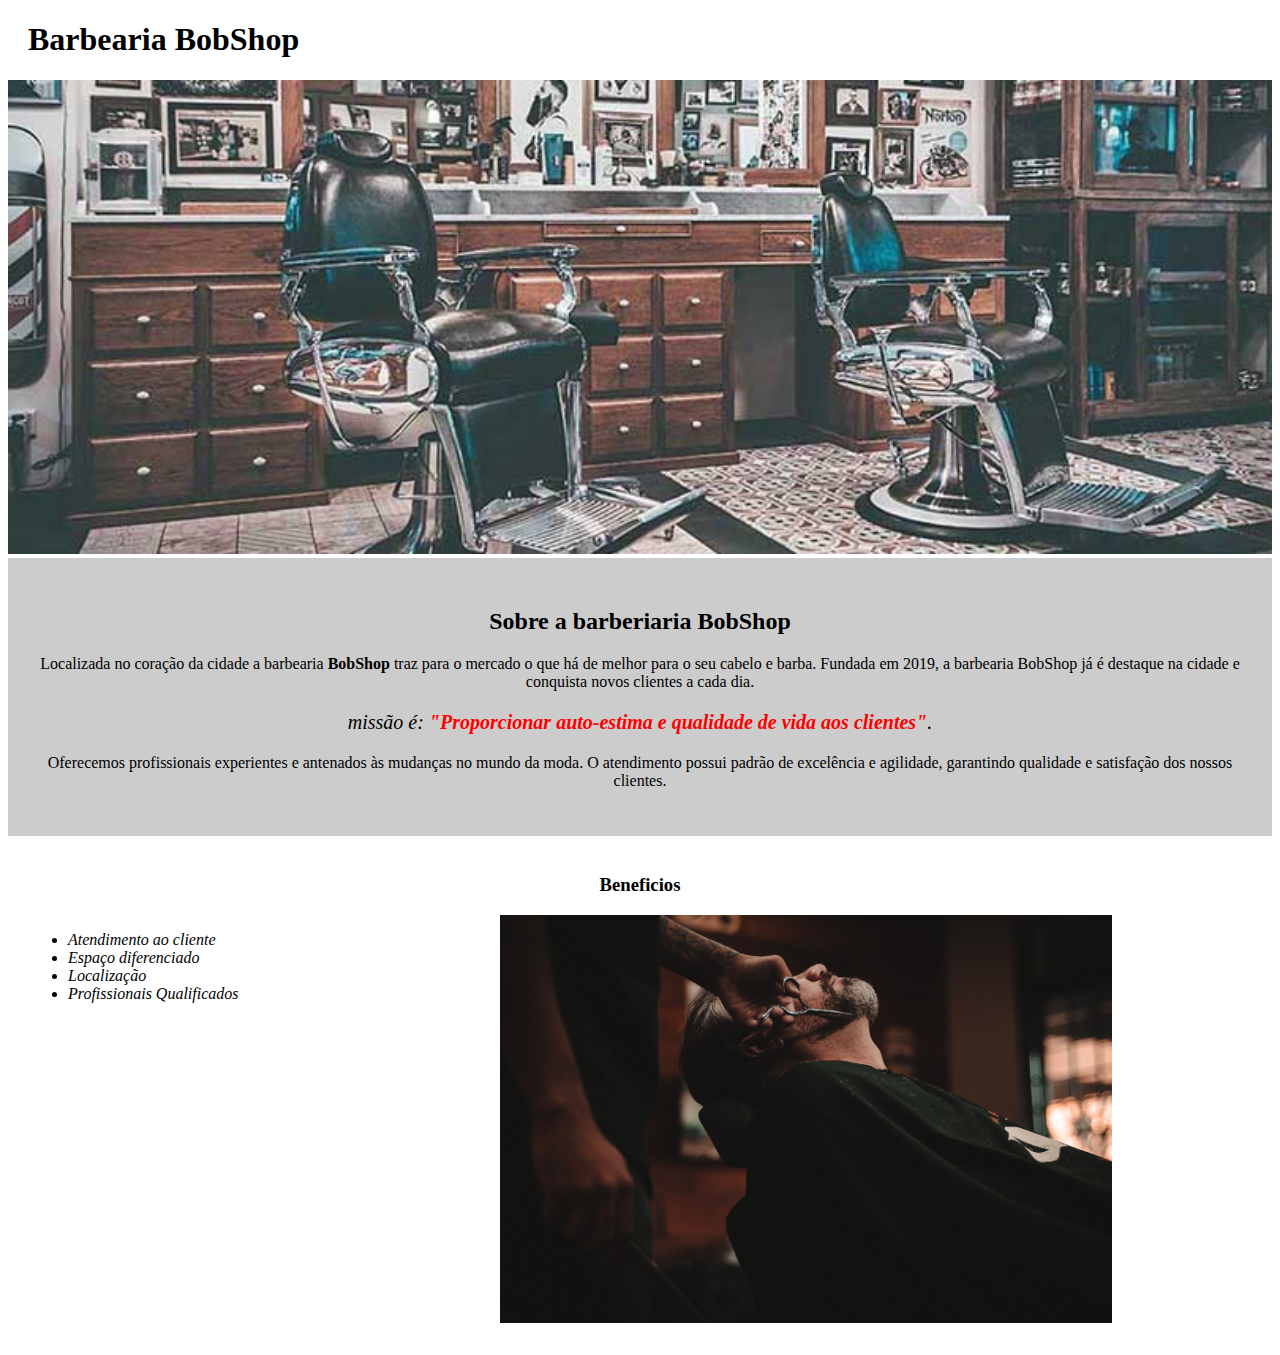
<file: index.html>
<!DOCTYPE html>
<html lang="pt-br">

<head>
    <meta charset="UTF-8">
    <meta name="viewport" content="width=device-width, initial-scale=1.0">
    <link rel="stylesheet" href="style.css">
    <title>Barberiaria</title>
</head>

<body>
    <header>
        <h1 class="titulo-principal">Barbearia BobShop</h1>
    </header>
    <img id="banner" src="banner.jpg">
    <div class="principal">
        <h2 class="titulo-centralizado">Sobre a barberiaria BobShop</h2>

        <p>Localizada no coração da cidade a barbearia <strong>BobShop</strong> traz para o mercado o que há de melhor
            para
            o
            seu cabelo e barba. Fundada em 2019, a barbearia BobShop já é destaque na cidade e conquista novos
            clientes a cada dia.</p>


        <p id="missao"><em>missão é: <strong>"Proporcionar auto-estima e qualidade de vida aos clientes"</strong>.</em>
        </p>

        <p>Oferecemos profissionais experientes e antenados às mudanças no mundo da moda. O atendimento
            possui padrão de excelência e agilidade, garantindo qualidade e satisfação dos nossos clientes.
        </p>
    </div>

    <div class="beneficios">
        <h3 class="titulo-centralizado">Beneficios</h3>
        <ul>
            <li class="itens"> Atendimento ao cliente</li>
            <li class="itens">Espaço diferenciado</li>
            <li class="itens">Localização</li>
            <li class="itens">Profissionais Qualificados</li>
        </ul>

        <img class="imagembeneficio" src="beneficios.jpg" alt="Homem sendo barbeado.">
    </div>

</body>

</html>
</file>
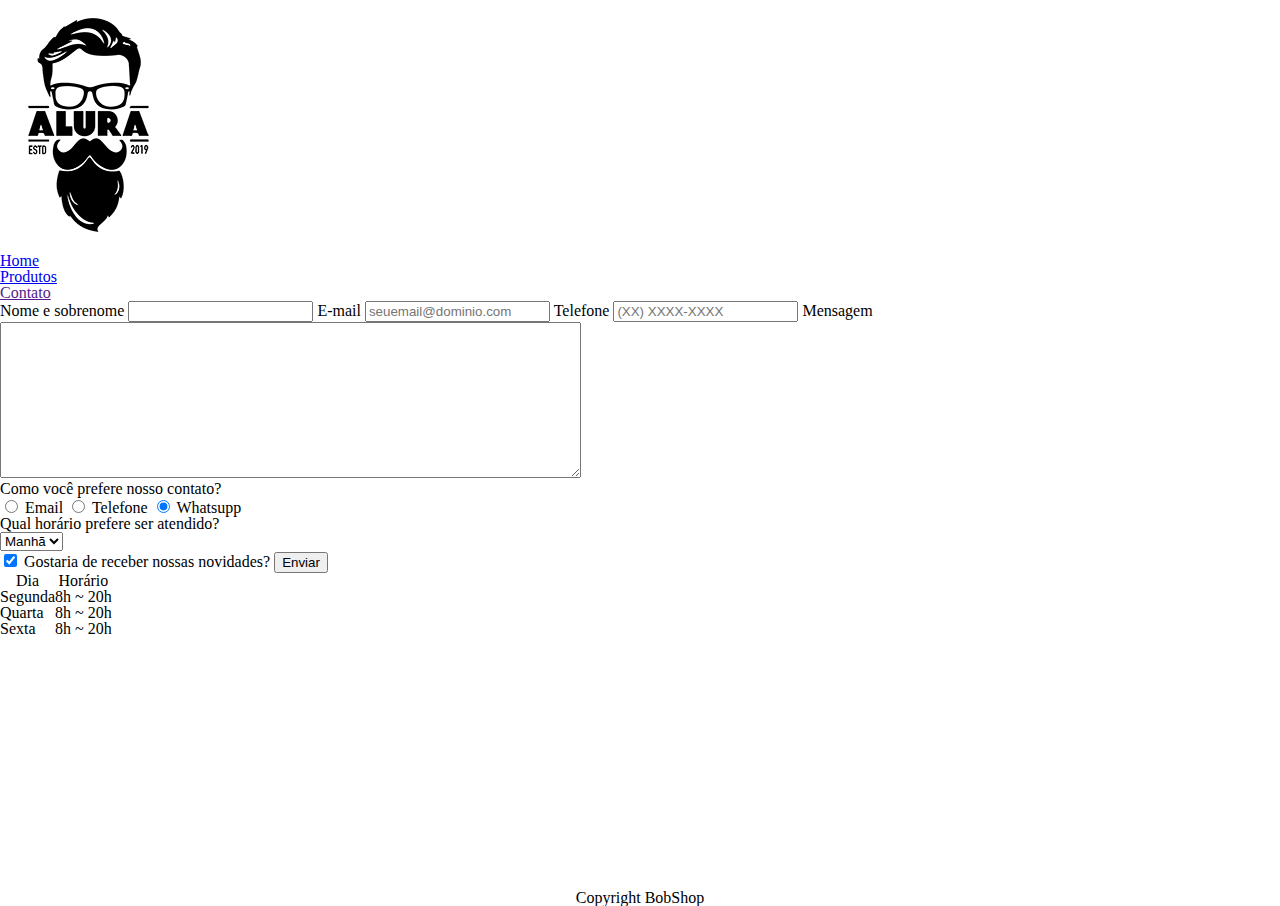
<file: contato.html>
<!DOCTYPE html>
<html lang="pt-br">

<head>
    <meta charset="UTF-8">
    <meta name="viewport" content="width=device-width, initial-scale=1.0">
    <link rel="stylesheet" href="reset.css">
    <link rel="stylesheet" href="style.css">
    <title>Contato - BobShop</title>
</head>

<body>
    <header>
        <div class="caixa">
            <h1> <img src="logo.png"> </h1>
            <nav>
                <ul class="navegacao">
                    <li><a href="index.html">Home</a></li>
                    <li><a href="produtos.html">Produtos</a></li>
                    <li><a href="">Contato</a></li>
                </ul>
            </nav>
        </div>
    </header>
    <main>
        <form class="">
            <label for="nomesobrenome">Nome e sobrenome</label>
            <input type="text" id="nomesobrenome" class="input-padrao" required>

            <label for="email">E-mail</label>
            <input type="email" id="email" class="input-padrao" required placeholder="seuemail@dominio.com">

            <label for="telefone">Telefone</label>
            <input type="tel" id="telefone" class="input-padrao" required placeholder="(XX) XXXX-XXXX">

            <label for="mensagem">Mensagem</label>
            <textarea cols="70" rows="10" id="mensagem" class="input-padrao"></textarea>

            <fieldset>
                <legend>Como você prefere nosso contato?</legend>

                <label for="radio-email">
                    <input type="radio" name="contato" id="radio-email" value="email">
                    Email
                </label>


                <label for="radio-telefone">
                    <input type="radio" name="contato" id="radio-telefone" value="telefone">
                    Telefone
                </label>


                <label for="radio-whatsupp">
                    <input type="radio" name="contato" id="radio-whatsupp" value="whatsupp" checked>
                    Whatsupp
                </label>

            </fieldset>

            <fieldset>
                <legend>Qual horário prefere ser atendido?</legend>
                <select>
                    <option>Manhã</option>
                    <option>Tarde</option>
                    <option>Noite</option>
                </select>
            </fieldset>

            <label class="checkbox"><input type="checkbox" checked> 
                Gostaria de receber nossas novidades?
            </label>

            <input type="submit" value="Enviar" class="enviar">

        </form>
        <table>
            <thead>
                <tr>
                    <th>Dia</th>
                    <th>Horário</th>
                </tr>
            </thead>
            <tbody>
                <tr>
                    <td>Segunda</td>
                    <td>8h ~ 20h</td>
                </tr>
                <tr>
                    <td>Quarta</td>
                    <td>8h ~ 20h</td>
                </tr>
                <tr>
                    <td>Sexta</td>
                    <td>8h ~ 20h</td>
                </tr>
            </tbody>
        </table>
    </main>
    <footer>
        <img src="logo-branco.png">
        <p>Copyright BobShop</p>
    </footer>
</body>

</html>
</file>
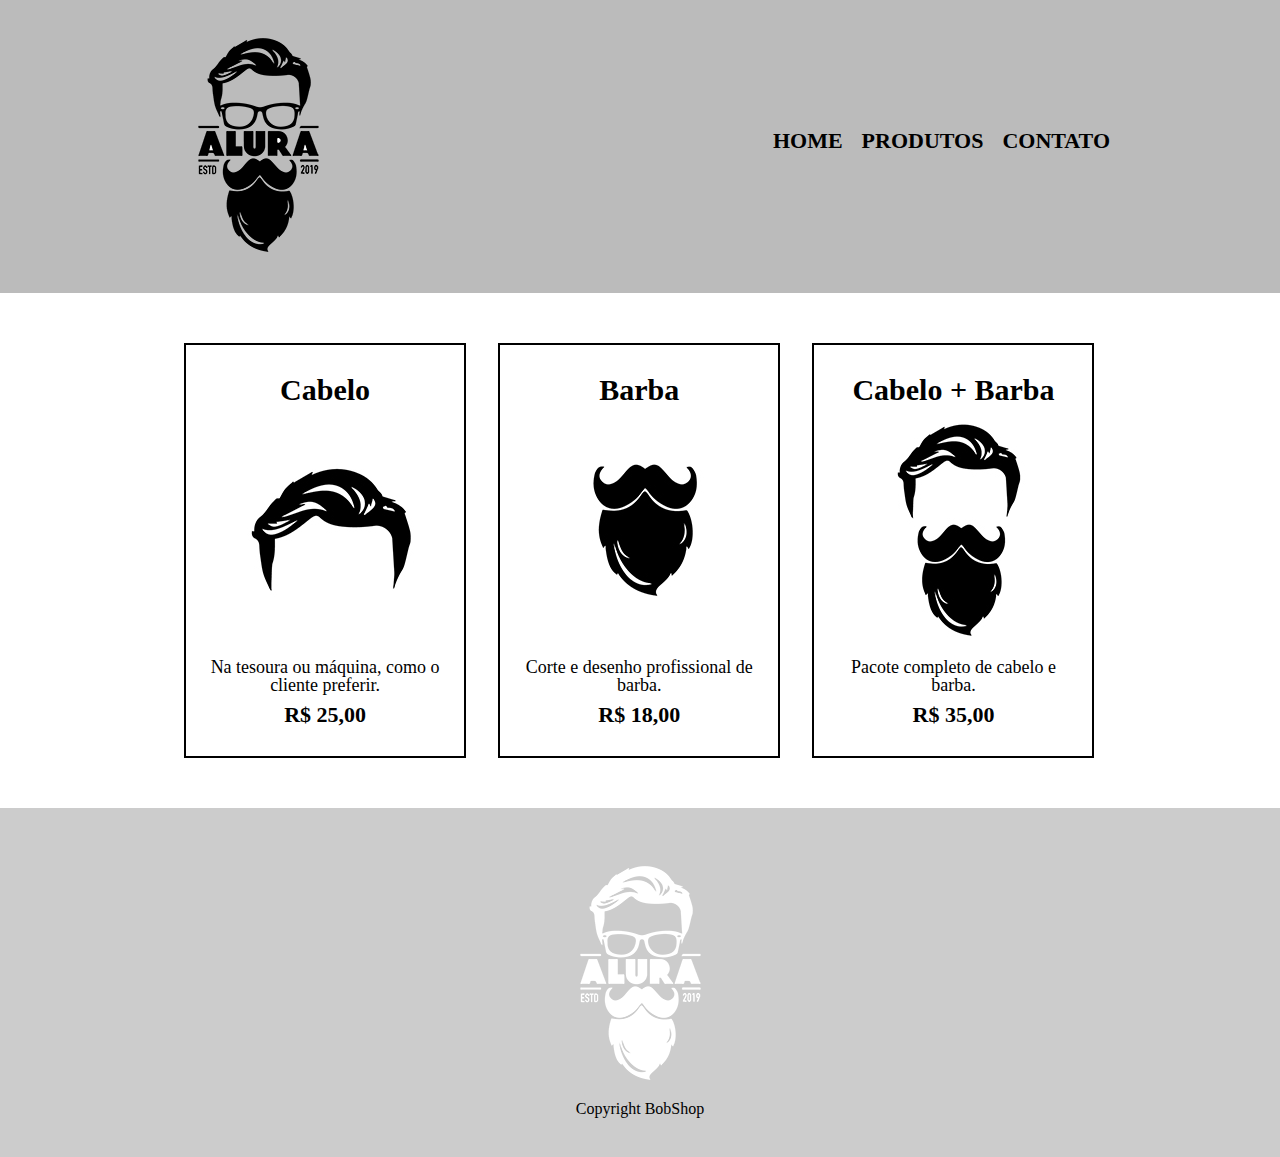
<file: produtos.html>
<!DOCTYPE html>
<html lang="pt-br">

<head>
    <meta charset="UTF-8">
    <meta name="viewport" content="width=device-width, initial-scale=1.0">
    <link rel="stylesheet" href="reset.css">
    <link rel="stylesheet" href="produtos.css">
    <title>Produtos - BobShop</title>
</head>

<body>
    <header>
        <div class="caixa">
            <h1> <img src="logo.png"> </h1>
            <nav>
                <ul class="navegacao">
                    <li><a href="index.html">Home</a></li>
                    <li><a href="produtos.html">Produtos</a></li>
                    <li><a href="">Contato</a></li>
                </ul>
            </nav>
        </div>
    </header>
    <main>
        <ul class="produtos">
            <li>
                <h2>Cabelo</h2>
                <img src="cabelo.jpg">
                <p class="produto-descricao">Na tesoura ou máquina, como o cliente preferir.</p>
                <p class="produto-preco">R$ 25,00</p>
            </li>
            <li>
                <h2>Barba</h2>
                <img src="barba.jpg">
                <p class="produto-descricao">Corte e desenho profissional de barba.</p>
                <p class="produto-preco">R$ 18,00</p>
            </li>
            <li>
                <h2>Cabelo + Barba</h2>
                <img src="cabelo+barba.jpg">
                <p class="produto-descricao">Pacote completo de cabelo e barba.</p>
                <p class="produto-preco">R$ 35,00</p>
            </li>
        </ul>
    </main>
    <footer>
        <img src="logo-branco.png">
        <p>Copyright BobShop</p>
    </footer>
</body>

</html>
</file>
<file: style.css>
#banner{
    width: 100%;
}

.principal{
    background-color: #cccccc;
    padding: 30px;
}

.titulo-principal{
    padding-left: 20px;
}
.titulo-centralizado{
    text-align: center;    
}

p{
    text-align: center;    
}

#missao{
    font-size: 20px;
}

em strong{
    color: #ff0000;
}

.beneficios{
    background-color: #ffffff;
    padding: 20px;
}


ul{
    display: inline-block;
    vertical-align: top;
    width: 20%;
    margin-right: 15%;
}

.itens{
    font-style: italic;
}

.imagembeneficio{
    width: 50%;
}
</file>
<file: produtos.css>
header{
    background-color: #bbbbbb;
    padding: 20px 0;
}

.caixa{
    width: 940px;
    position: relative;
    margin: 0 auto;
}

nav{
    position: absolute;
    top: 110px;
    right: 0;
}
nav li{
    display: inline;
    margin: 0 0 0 15px;
}

nav a{
    text-transform: uppercase;
    color: #000000;
    font-weight: bold;
    font-size: 22px;
    text-decoration: none;    
}

.produtos{
    width: 940px;
    margin: 0 auto;
    padding: 50px 0;    
}

.produtos h2{
    font-size: 30px;
    font-weight: bold;
}

.produto-descricao{
    font-size: 18px;
}

.produto-preco{
    font-size: 22px;
    font-weight: bold;
    margin-top: 10px;
}
.produtos li{
    display: inline-block;
    text-align: center;    
    width: 30%;
    vertical-align: top;
    margin: 0 1.5%;
    padding: 30px 20px;
    box-sizing: border-box;
    border-color: #000000;
    border-width: 2px;
    border-style: solid;    
}

footer{
    background-color: #cccccc;
    text-align: center;
    padding: 40px 0;
}
</file>
